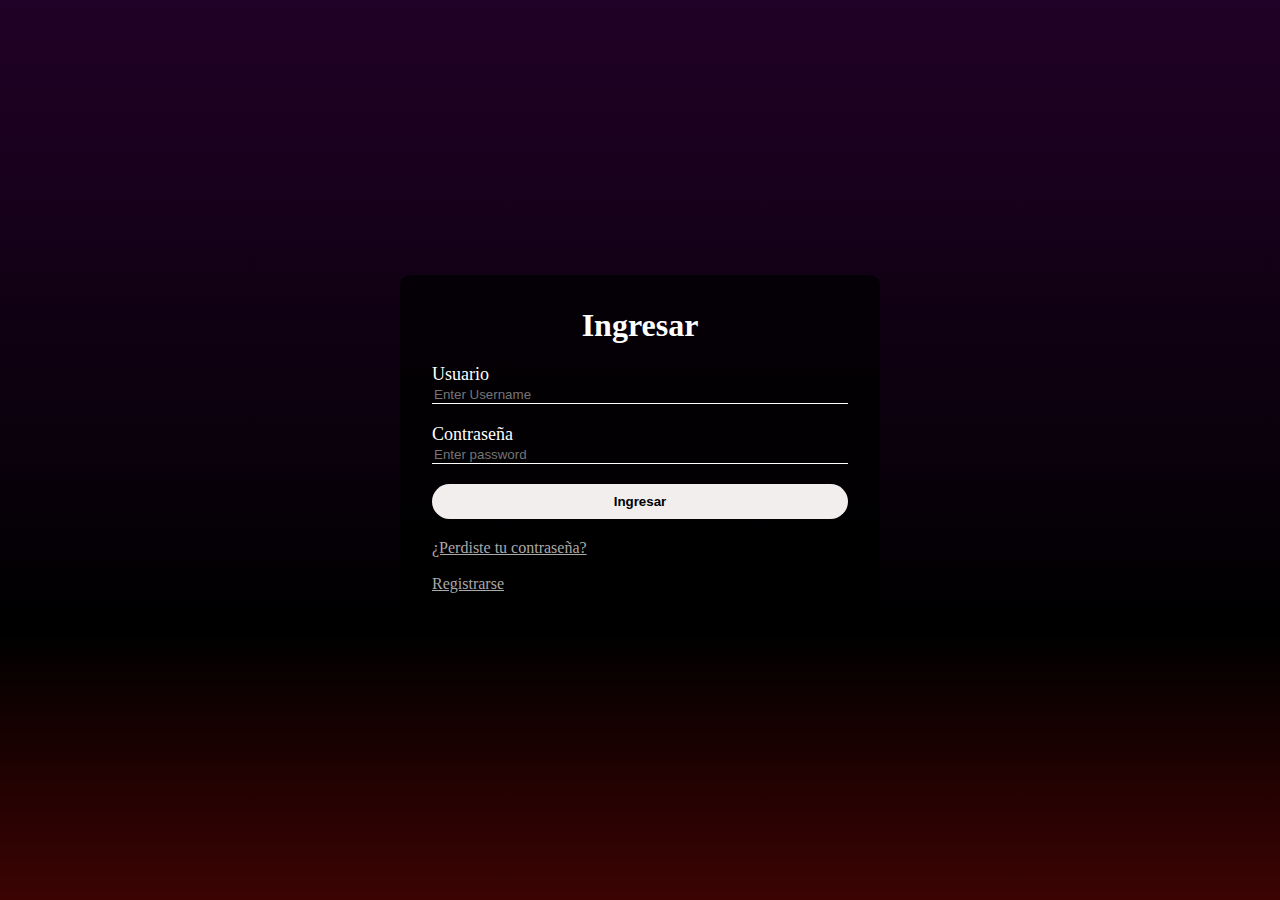
<file: index.html>
<!DOCTYPE html>
<html>
<head>
  <meta charset="UTF-8">
  <meta name="viewport" content="width=device-width, initial-scale=1.0">
  <link rel="stylesheet" href="/Styles/indexStyles.css">
  <link rel="stylesheet" href="/Styles/background.css">
  <title>Ingreso</title>
</head>
<body>
  <nav class="nav">
    <div></div>
    <div></div>
    <div></div>
    <div></div>
  </nav>
  
    <div class="login-box">

        <form id="loginForm">
        <h1>Ingresar</h1>
        <label for="userName">Usuario</label>
        <input type="text" id="userName" placeholder="Enter Username" required>
        <br>
        <label for="password">Contraseña</label>
        <input type="password" id="password" placeholder="Enter password">
        <br>
        <input type="submit" id="ingresar" value="Ingresar" class="ingresar">
        <br>
        <a href="#" class="lostPass">¿Perdiste tu contraseña?</a><br>
        <a href="/registro.html" class="register">Registrarse</a>
        </form>
    </div>

<script src="/main/main.js"></script>
</body>
</html>
</file>
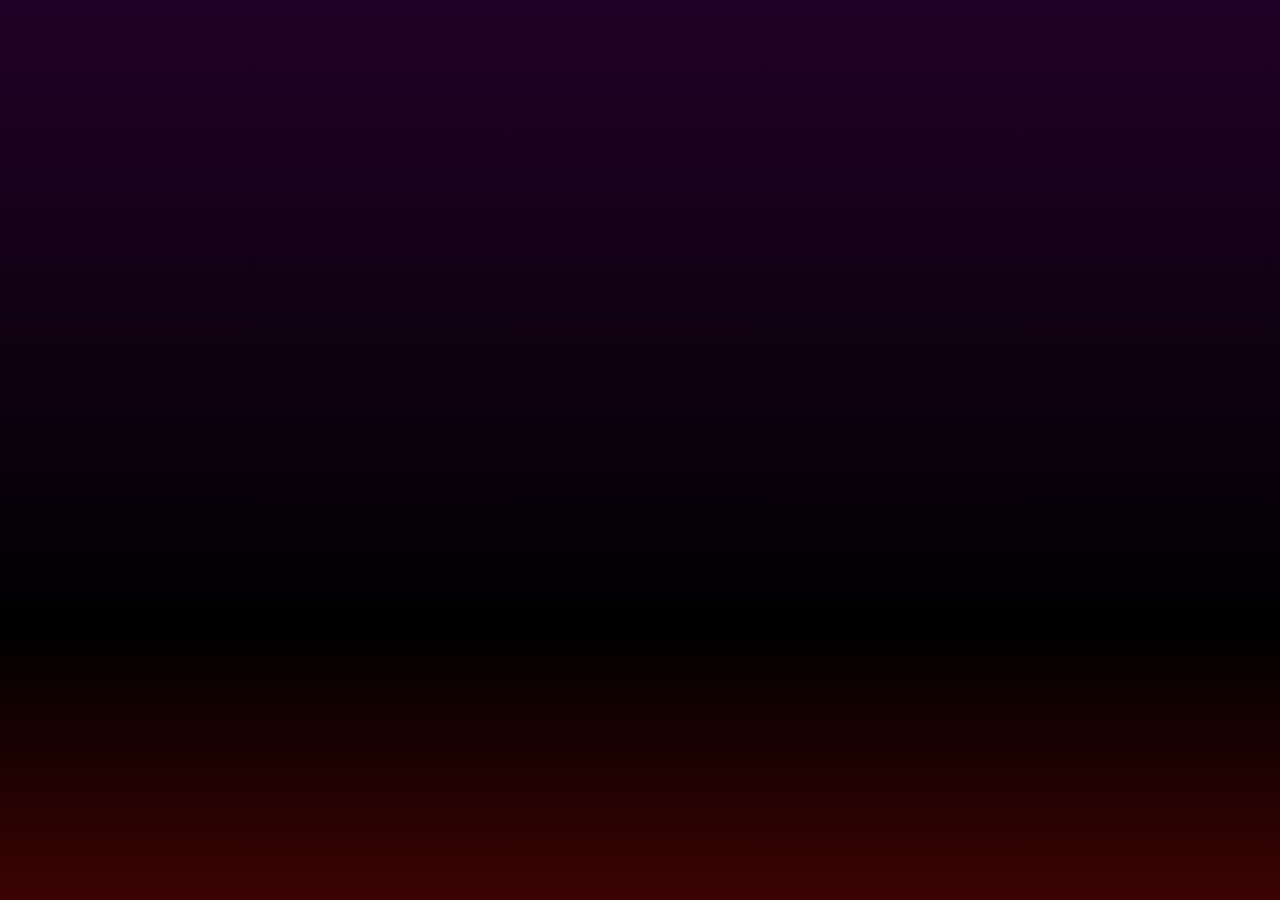
<file: inicio.html>
<!DOCTYPE html>
<html lang="en">
<head>
    <meta charset="UTF-8">
    <meta name="viewport" content="width=device-width, initial-scale=1.0">
    <link rel="stylesheet" href="/Styles/background.css">

    <title>Inicio</title>
</head>
<body>
    
</body>
</html>
</file>
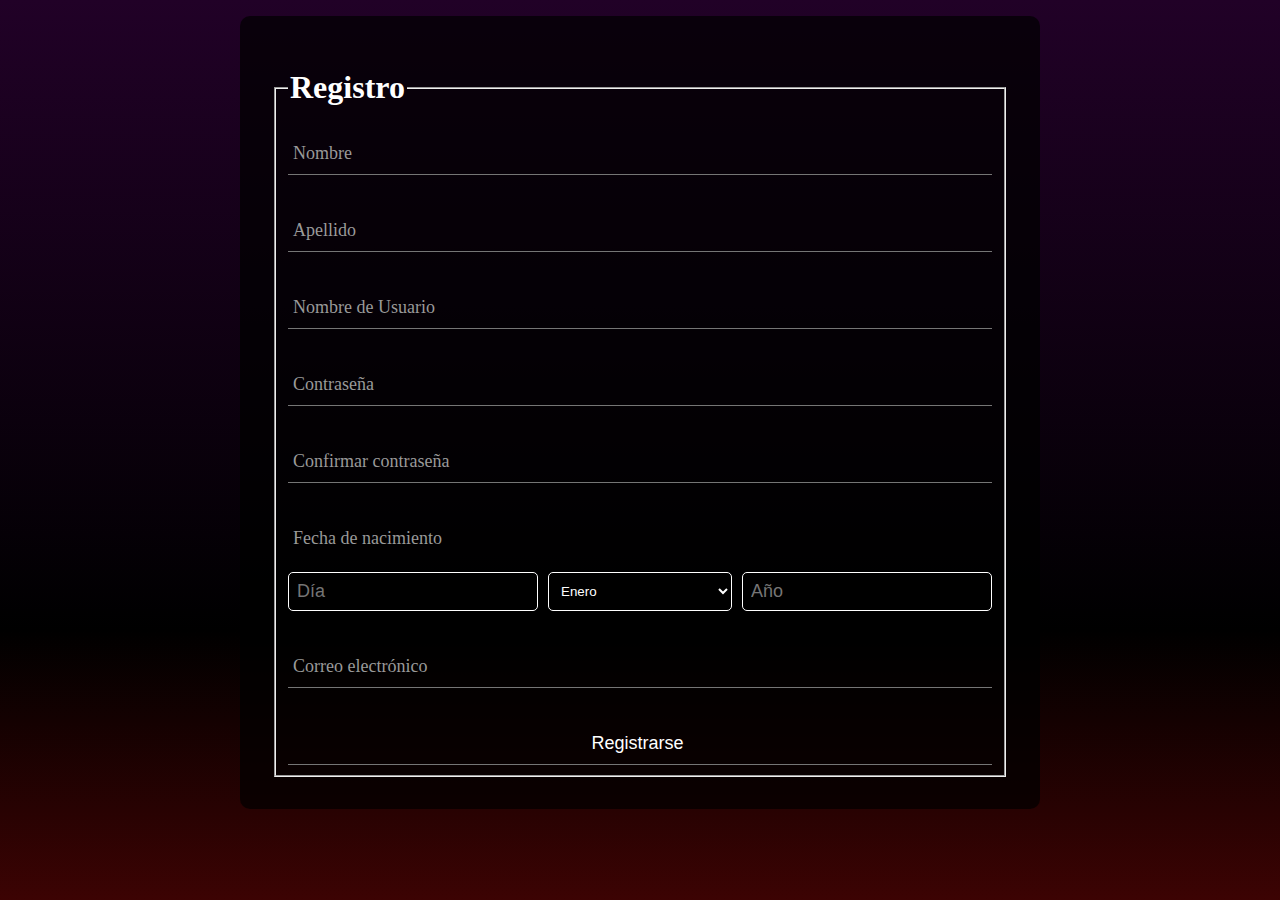
<file: registro.html>
<!DOCTYPE html>
<html lang="en">
<head>
    <meta charset="UTF-8">
    <meta name="viewport" content="width=device-width, initial-scale=1.0">
    <link rel="stylesheet" href="/Styles/background.css">
    <link rel="stylesheet" href="/Styles/registerStyles.css">
    <title>Registro</title>
</head>
<body>
    <main class="container">
    <div class="register">
      <fieldset>
        <legend><h1>Registro</h1></legend>
<form id="userRegister">
  <div class="group">
    <input type="text" required>
    <span class="highlight"></span>
    <span class="bar"></span>
    <label for="Firstname">Nombre</label>
  </div>
  <div class="group">
    <input type="text" required>
    <span class="highlight"></span>
    <span class="bar"></span>
    <label for="secondName">Apellido</label>
  </div>
  <div class="group">
    <input type="text" required>
    <span class="highlight"></span>
    <span class="bar"></span>
    <label for="userName">Nombre de Usuario</label>
  </div>
  <div class="group">
    <input type="password" required>
    <span class="highlight"></span>
    <span class="bar"></span>
    <label for="password">Contraseña</label>
  </div>
  <div class="group">
    <input type="password" required>
    <span class="highlight"></span>
    <span class="bar"></span>
    <label for="confirmPassword">Confirmar contraseña</label>
  </div>
  <div class="group">
    <label for="Fecha">Fecha de nacimiento</label> <br><br><br>
    <div class="dateFlex">
      <input type="number" placeholder="Día">
      <select id="month" name="month">
        <option value="1">Enero</option>
        <option value="2">Febrero</option>
        <option value="3">Marzo</option>
        <option value="4">Abril</option>
        <option value="5">Mayo</option>
        <option value="6">Junio</option>
        <option value="7">Julio</option>
        <option value="8">Agosto</option>
        <option value="9">Septiembre</option>
        <option value="10">Octubre</option>
        <option value="11">Noviembre</option>
        <option value="12">Diciembre</option>
      </select>
      <input type="number" placeholder="Año">
    </div>
  </div>

  <div class="group">
    <input type="email" required>
    <span class="highlight"></span>
    <span class="bar"></span>
    <label for="e-mail">Correo electrónico</label>
  </div>

  <input type="submit" id="ingresar" value="Registrarse" class="enviar">
  </div>
</form>

    </div>
  </main>
</body>
</html>
</file>
<file: Styles/indexStyles.css>
.login-box{
    color: white;
    max-width: 90%;
    width: 30rem;
    height: auto;
    background: rgba(0, 0, 0, 0.7);
    top: 50%;
    left: 50%;
    position: absolute;
    transform: translate(-50%, -50%);
    padding: 2rem;
    border-radius: 10px;
}
.login-box a{
    color: darkgray;
    display: block;
}
.login-box label{
    font-size: 18px;
    color: white;
    margin: 0;
    padding: 0;
    display: block;
}
.login-box h1{
    font-size: 2rem;
    margin: 0;
    padding-bottom: 20px;
    text-align: center;
}
.login-box input{
    width: 100%;
    margin-bottom: 20px;
    color:white;
}
.login-box input[type="text"],
.login-box input[type="password"]{
    border: none;
    border-bottom: 1px solid white;
    background: transparent;
}
.login-box input[type="text"]:hover,
.login-box input[type="text"]:focus,
.login-box input[type="password"]:hover,
.login-box input[type="password"]:focus {
  border: 1px solid white;
  transition: 0.2s;
}
.ingresar {
  padding: 10px 20px;           
  border: none;
  border-radius: 50px;
  background-color: rgb(242, 238, 238);
  color: black !important;
  font-weight: bold;
  cursor: pointer;
  transition: all 0.4s ease;
  box-shadow: 0 0 0 transparent;
}
.ingresar:hover {
  background-color: #daf4f5;
  transform: scale(1.05);       
}
.ingresar:active {
  transform: scale(0.98);
}
.login-box a:hover{
    transform: scale(1.05);
    transition: 0.3s;
    color: rgb(83, 82, 82);
    transform-origin: center;
}
</file>
<file: Styles/background.css>
body{
    margin: 0;
    padding: 0;
    height: 100vh;
    font-family: Georgia, 'Times New Roman', Times, serif;
    display: flex;
    flex-direction: column;
    min-height: 100vh;
    background: linear-gradient(
    to bottom,
    rgb(33, 1, 39) 0%,
    rgb(0, 0, 0) 70%,
    rgb(60, 3, 3) 100%
  );
}
*, *::before, *::after {
  box-sizing: border-box;
}
</file>
<file: Styles/registerStyles.css>
.container {
  display: flex;
  justify-content: center;
  align-items: center;
  padding: 1rem;
}
.register {
  color: white;
  max-width: 90%;
  width: 50rem;
  background: rgba(0, 0, 0, 0.7);
  padding: 2rem;
  border-radius: 0.625rem;
}
.group {
  position: relative;
  margin-bottom: 35px;
  width: 100%;
}
.register input {
  font-size: 18px;
  padding: 10px 10px 10px 5px;
  display: block;
  width: 100%;
  border: none;
  border-bottom: 1px solid #757575;
  background: transparent;
  color: white;
}
.register input:focus { outline: none; }
label {
  color: #999;
  font-size: 18px;
  position: absolute;
  pointer-events: none;
  left: 5px;
  top: 10px;
  transition: 0.2s ease all;
}
.register input:focus ~ label,
.register input:valid ~ label {
  top: -20px;
  font-size: 14px;
  color: #5264AE;
}
.bar {
  position: relative;
  display: block;
  width: 100%;
}
.bar:before, .bar:after {
  content: '';
  height: 2px;
  width: 0;
  bottom: 1px;
  position: absolute;
  background: #5264AE;
  transition: 0.2s ease all;
}
.bar:before { left: 50%; }
.bar:after { right: 50%; }
.register input:focus ~ .bar:before,
.register input:focus ~ .bar:after {
  width: 50%;
}
.highlight {
  position: absolute;
  height: 60%;
  width: 100px;
  top: 25%;
  left: 0;
  pointer-events: none;
  opacity: 0.5;
}
.register input:focus ~ .highlight {
  animation: inputHighlighter 0.3s ease;
}
@keyframes inputHighlighter {
  from { background: #5264AE; }
  to { width: 0; background: transparent; }
}
.dateFlex {
  display: flex;
  gap: 10px;
  justify-content: center;
}
.dateFlex input, .dateFlex select {
  background: transparent;
  color: white;
  border: 1px solid white;
  padding: 0.5rem;
  border-radius: 5px;
  width: auto;
  flex: 1;
}
.dateFlex select option { color: black; }
#submitRegister {
  margin-top: 1rem;
  padding: 0.5rem 1rem;
  background: rgba(8, 42, 123, 0.8);
  color: white;
  border: none;
  border-radius: 5px;
  cursor: pointer;
}
#submitRegister:hover {
  background: rgba(8, 42, 123, 1);
}
input[type=number]::-webkit-inner-spin-button,
input[type=number]::-webkit-outer-spin-button {
  -webkit-appearance: none;
  margin: 0;
}
.button {
  display: flex;
  justify-content: center;
  margin: 1rem;
}
</file>
